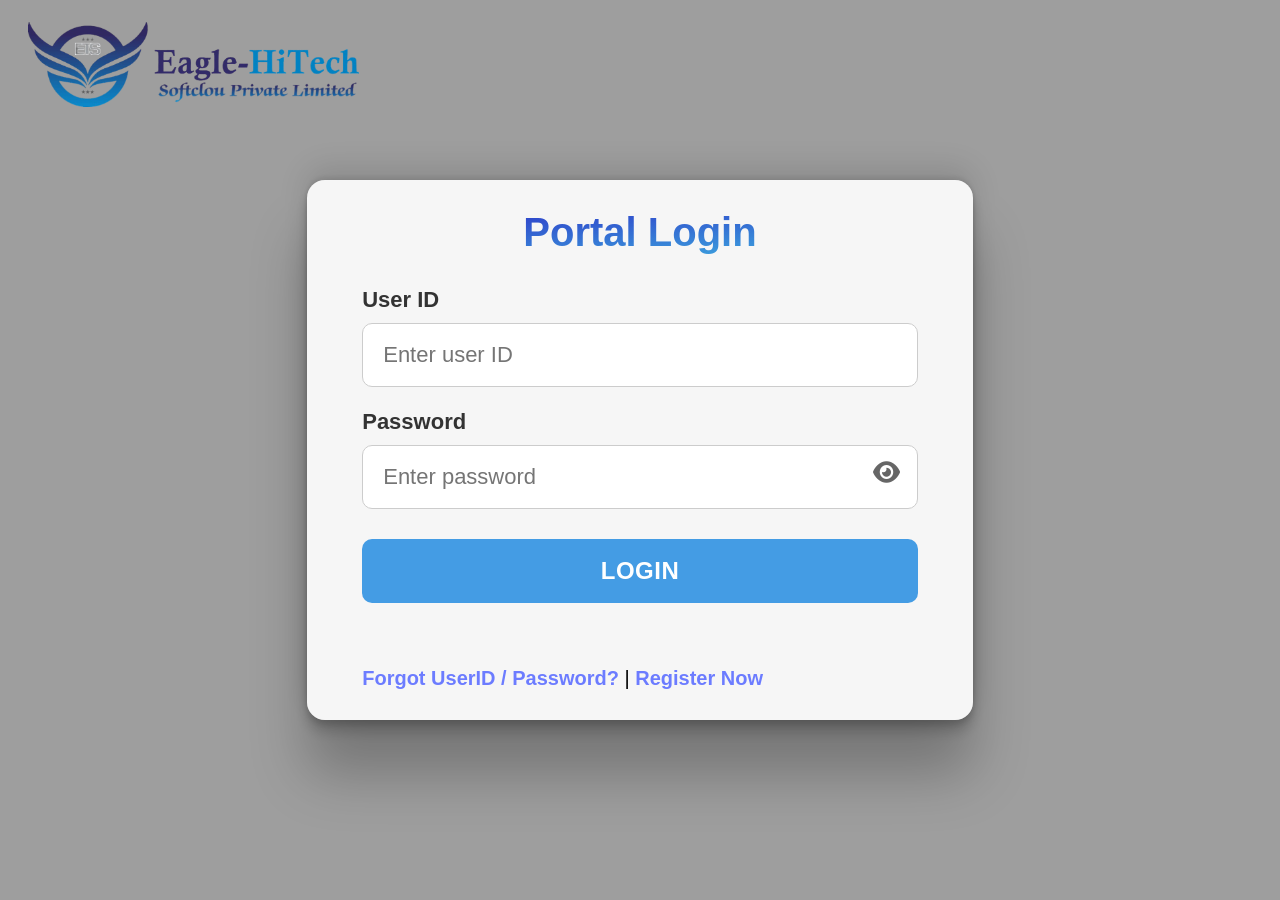
<file: dashboard.html>
<!DOCTYPE html>
<html lang="en">

<head>
    <meta charset="UTF-8">
    <meta name="viewport" content="width=device-width, initial-scale=1.0">
    <title>Application Dashboard - Internship Portal</title>
    <link rel="stylesheet" href="dashboard.css">
    <link rel="stylesheet" href="https://cdnjs.cloudflare.com/ajax/libs/font-awesome/6.5.1/css/all.min.css">
</head>

<body>

    <header class="header">
        <img src="images/logo.png" alt="Logo" class="logo">
        <div class="header-right">
            <span class="header-userid" id="headerUserId"></span>
            <button class="logout-btn" onclick="logout()">
                <i class="fa-solid fa-right-from-bracket"></i> Logout
            </button>
        </div>
    </header>

    <div class="page-title">
        <h1>Internship Application Form</h1>
        <p>Fill in all the details carefully before submitting.</p>
    </div>

    <div class="container">
        <form id="dashboardForm" novalidate>

            <!-- SECTION 1: PERSONAL DETAILS -->
            <div class="card">
                <div class="card-header">
                    <i class="fa-solid fa-user card-icon"></i>
                    <h2>Personal Details</h2>
                </div>
                <div class="grid-2">
                    <div class="field">
                        <label for="userId"><i class="fa-solid fa-id-badge field-icon"></i> User ID</label>
                        <input type="text" id="userId" readonly class="readonly-field">
                    </div>
                    <div class="field">
                        <label for="email"><i class="fa-solid fa-envelope field-icon"></i> Email</label>
                        <input type="email" id="email" readonly class="readonly-field">
                    </div>

                    <div class="field">
                        <label><i class="fa-solid fa-venus-mars field-icon"></i> Gender</label>
                        <div class="radio-group">
                            <label class="radio-label"><input type="radio" name="gender" value="Male"> Male</label>
                            <label class="radio-label"><input type="radio" name="gender" value="Female"> Female</label>
                            <label class="radio-label"><input type="radio" name="gender" value="Other"> Other</label>
                        </div>
                    </div>

                    <div class="field">
                        <label for="phone"><i class="fa-solid fa-phone field-icon"></i> Phone Number</label>
                        <div class="phone-wrapper">
                            <span class="phone-prefix">+91</span>
                            <input type="tel" id="phone" placeholder="Enter 10-digit mobile number" maxlength="10"
                                inputmode="numeric" pattern="[0-9]{10}"
                                oninput="onlyDigits(this);updatePhoneCounter(this);" onpaste="handlePhonePaste(event);">
                            <span class="phone-counter" id="phoneCounter">0 / 10</span>
                        </div>
                        <span class="phone-hint" id="phoneHint"></span>
                    </div>

                    <div class="field">
                        <label for="title"><i class="fa-solid fa-signature field-icon"></i> Title</label>
                        <select id="title">
                            <option value="">-- Select --</option>
                            <option>Mr</option>
                            <option>Ms</option>
                            <option>Mrs</option>
                        </select>
                    </div>

                    <div class="field">
                        <label for="name"><i class="fa-solid fa-user field-icon"></i> Full Name</label>
                        <input type="text" id="name" readonly class="readonly-field">
                    </div>

                    <div class="field">
                        <label for="dob"><i class="fa-solid fa-cake-candles field-icon"></i> Date of Birth</label>
                        <input type="text" id="dob" readonly class="readonly-field">
                    </div>
                    <div class="field">
                        <label for="age"><i class="fa-solid fa-hourglass-half field-icon"></i> Age</label>
                        <input type="text" id="age" readonly class="readonly-field">
                    </div>
                </div>
            </div>

            <!-- SECTION 2: ADDRESS -->
            <div class="card">
                <div class="card-header">
                    <i class="fa-solid fa-location-dot card-icon"></i>
                    <h2>Address</h2>
                </div>
                <div class="field">
                    <label for="address"><i class="fa-solid fa-house field-icon"></i> Street Address</label>
                    <input type="text" id="address" placeholder="Door no., Street, Area, Landmark">
                </div>
                <div class="grid-2" style="margin-top: 22px;">
                    <div class="field">
                        <label for="city"><i class="fa-solid fa-city field-icon"></i> City</label>
                        <input type="text" id="city" placeholder="City">
                    </div>
                    <div class="field">
                        <label for="state"><i class="fa-solid fa-map field-icon"></i> State</label>
                        <input type="text" id="state" placeholder="State">
                    </div>
                    <div class="field">
                        <label for="country"><i class="fa-solid fa-globe field-icon"></i> Country</label>
                        <input type="text" id="country" placeholder="Country">
                    </div>
                    <div class="field">
                        <label for="pinCode"><i class="fa-solid fa-location-pin field-icon"></i> Pin Code</label>
                        <input type="text" id="pinCode" placeholder="6-digit pin code" maxlength="6">
                    </div>
                </div>
            </div>

            <!-- SECTION 3: ACADEMIC -->
            <div class="card">
                <div class="card-header">
                    <i class="fa-solid fa-graduation-cap card-icon"></i>
                    <h2>Academic Information</h2>
                </div>
                <div class="grid-2">
                    <div class="field">
                        <label for="degree"><i class="fa-solid fa-scroll field-icon"></i> Degree</label>
                        <input type="text" id="degree" placeholder="e.g. B.E / B.Tech / BCA">
                    </div>
                    <div class="field">
                        <label for="department"><i class="fa-solid fa-book field-icon"></i> Department</label>
                        <input type="text" id="department" placeholder="e.g. Computer Science">
                    </div>
                    <div class="field">
                        <label for="year"><i class="fa-solid fa-calendar field-icon"></i> Current Year</label>
                        <select id="year">
                            <option value="">-- Select Year --</option>
                            <option>1st Year</option>
                            <option>2nd Year</option>
                            <option>3rd Year</option>
                            <option>4th Year</option>
                        </select>
                    </div>
                    <div class="field">
                        <label for="collegeLocation"><i class="fa-solid fa-map-pin field-icon"></i> College
                            Location</label>
                        <input type="text" id="collegeLocation" placeholder="City, State">
                    </div>
                    <div class="field span-2">
                        <label for="collegeName"><i class="fa-solid fa-building-columns field-icon"></i> College
                            Name</label>
                        <input type="text" id="collegeName" placeholder="Full name of your college / university">
                    </div>
                </div>
            </div>

            <!-- SECTION 4: ADDITIONAL INFO -->
            <div class="card">
                <div class="card-header">
                    <i class="fa-solid fa-circle-info card-icon"></i>
                    <h2>Additional Information</h2>
                </div>

                <!-- Course + Duration multi-entry picker -->
                <div class="course-picker">
                    <div class="picker-heading">
                        <i class="fa-solid fa-laptop-code" style="color:#449ce4;"></i>
                        <span>Courses &amp; Durations</span>
                        <span class="picker-sub">Each course can be added once with its own duration</span>
                    </div>

                    <div class="course-row-inputs">
                        <div class="field">
                            <label for="courseSelect">Course</label>
                            <select id="courseSelect">
                                <option value="">-- Select Course --</option>
                                <option value="Full Stack Developer">Full Stack Developer</option>
                                <option value="Networking">Networking</option>
                                <option value="Cybersecurity">Cybersecurity</option>
                            </select>
                        </div>
                        <div class="field">
                            <label for="durationSelect">Duration</label>
                            <select id="durationSelect">
                                <option value="">-- Select Duration --</option>
                                <option value="15 Days">15 Days</option>
                                <option value="1 Month">1 Month</option>
                                <option value="2 Months">2 Months</option>
                                <option value="3 Months">3 Months</option>
                                <option value="4 Months">4 Months</option>
                                <option value="5 Months">5 Months</option>
                                <option value="6 Months">6 Months</option>
                            </select>
                        </div>
                        <button type="button" class="add-course-btn" onclick="addCourseEntry()">
                            <i class="fa-solid fa-plus"></i> Add
                        </button>
                    </div>

                    <p class="course-hint" id="courseHint"></p>

                    <div class="course-list" id="courseList">
                        <p class="course-list-empty">
                            <i class="fa-solid fa-circle-info"></i>&nbsp;
                            No courses added yet. Select a course and duration, then click Add.
                        </p>
                    </div>

                    <!-- Hidden field — stores JSON array sent to backend -->
                    <input type="hidden" id="courseDurationData">
                </div>

                <div class="grid-2" style="margin-top: 28px;">
                    <div class="field">
                        <label for="referralSource"><i class="fa-solid fa-bullhorn field-icon"></i> How did you hear
                            about us?</label>
                        <select id="referralSource">
                            <option value="">-- Select --</option>
                            <option>College</option>
                            <option>Friend</option>
                            <option>Social Media</option>
                            <option>Website</option>
                        </select>
                    </div>
                </div>
            </div>

            <!-- SECTION 5: DOCUMENTS -->
            <div class="card">
                <div class="card-header">
                    <i class="fa-solid fa-file-arrow-up card-icon"></i>
                    <h2>Document Upload</h2>
                </div>
                <p class="upload-note">
                    <i class="fa-solid fa-circle-info"></i>
                    Accepted formats: PDF, JPG, PNG &nbsp;|&nbsp; Max size: 5 MB per file
                </p>
                <div class="upload-row">
                    <div class="upload-label">
                        <i class="fa-solid fa-file-pdf upload-type-icon"></i>
                        <span>Resume</span>
                    </div>
                    <div class="upload-control">
                        <label class="file-btn" for="resume"><i class="fa-solid fa-upload"></i> Choose File</label>
                        <input type="file" id="resume" name="resume" accept=".pdf,.jpg,.jpeg,.png">
                        <span class="file-name" id="resumeName">No file chosen</span>
                    </div>
                </div>
                <div class="upload-row">
                    <div class="upload-label">
                        <i class="fa-solid fa-id-card upload-type-icon"></i>
                        <span>Aadhar Card</span>
                    </div>
                    <div class="upload-control">
                        <label class="file-btn" for="aadhar"><i class="fa-solid fa-upload"></i> Choose File</label>
                        <input type="file" id="aadhar" name="aadhar" accept=".pdf,.jpg,.jpeg,.png">
                        <span class="file-name" id="aadharName">No file chosen</span>
                    </div>
                </div>
                <div class="upload-row">
                    <div class="upload-label">
                        <i class="fa-solid fa-file-lines upload-type-icon"></i>
                        <span>Marksheet</span>
                    </div>
                    <div class="upload-control">
                        <label class="file-btn" for="marksheet"><i class="fa-solid fa-upload"></i> Choose File</label>
                        <input type="file" id="marksheet" name="marksheet" accept=".pdf,.jpg,.jpeg,.png">
                        <span class="file-name" id="marksheetName">No file chosen</span>
                    </div>
                </div>
            </div>

            <p id="dashboardMsg" class="dash-msg" role="alert"></p>

            <button type="button" id="submitBtn" onclick="submitDashboard()" class="submit-btn">
                <span id="submitBtnText">
                    <i class="fa-solid fa-paper-plane"></i>&nbsp; Submit Application
                </span>
                <span id="submitSpinner" class="spinner hidden"></span>
            </button>

        </form>
    </div>

    <script src="dashboard.js"></script>
</body>

</html>
</file>
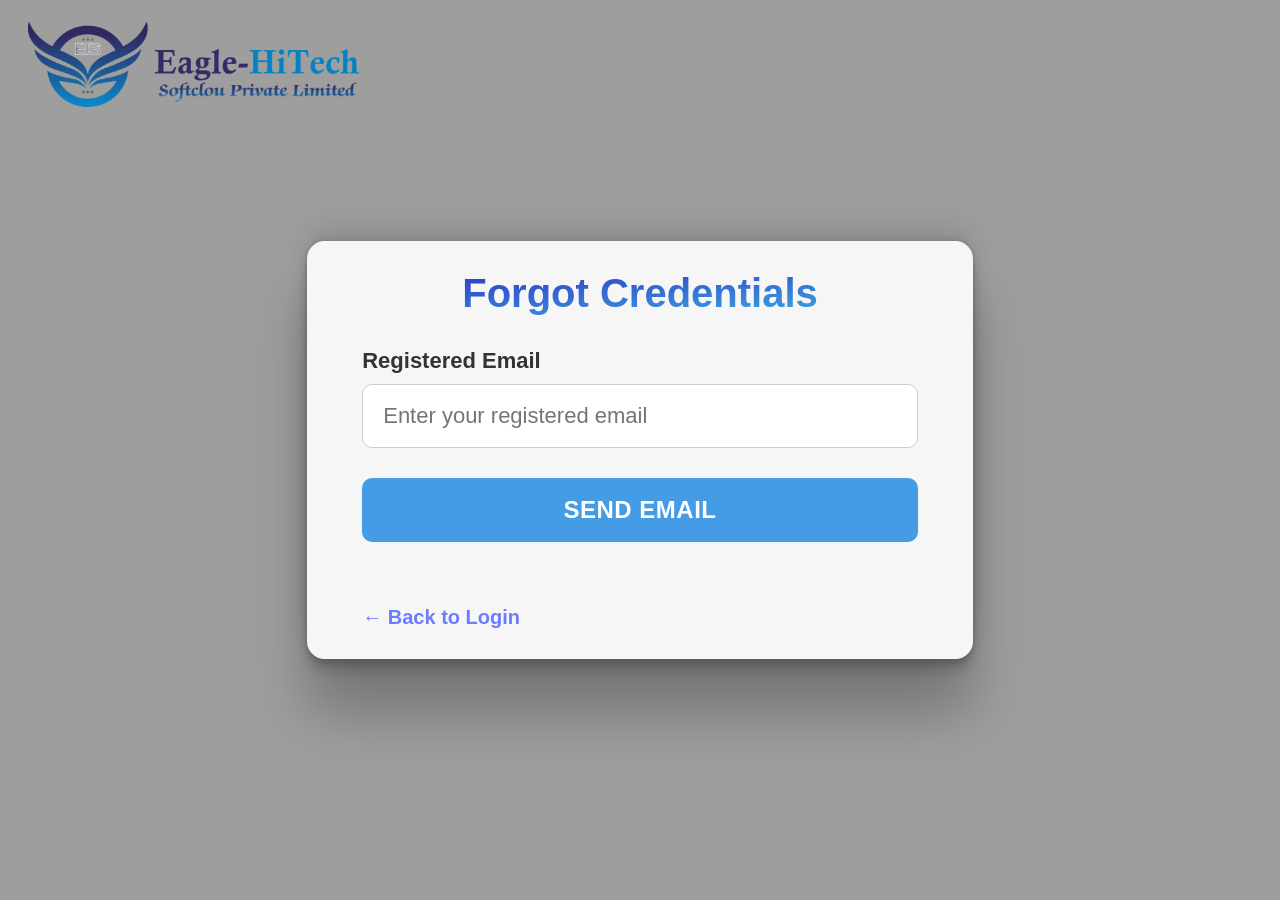
<file: forgot.html>
<!DOCTYPE html>
<html lang="en">

<head>
    <meta charset="UTF-8">
    <meta name="viewport" content="width=device-width, initial-scale=1.0">
    <title>Forgot Credentials – Internship Portal</title>
    <link rel="stylesheet" href="style.css">
    <link rel="stylesheet" href="https://cdnjs.cloudflare.com/ajax/libs/font-awesome/6.5.1/css/all.min.css">
</head>

<body>
    <div class="logo">
        <img src="images/logo.png" alt="logo">
    </div>
    <div class="overlay"></div>
    <div class="card">
        <h1>Forgot Credentials</h1>

        <label for="forgotEmail">Registered Email</label>
        <input id="forgotEmail" type="email" placeholder="Enter your registered email" autocomplete="email">

        <button type="button" id="forgotBtn" onclick="forgotPassword()">
            <span id="forgotBtnText">SEND EMAIL</span>
            <span id="forgotSpinner" class="spinner hidden"></span>
        </button>
        <p id="forgotMsg" class="msg" role="alert"></p>

        <div class="links">
            <a href="login.html">← Back to Login</a>
        </div>
    </div>
    <script src="script.js"></script>
</body>

</html>
</file>
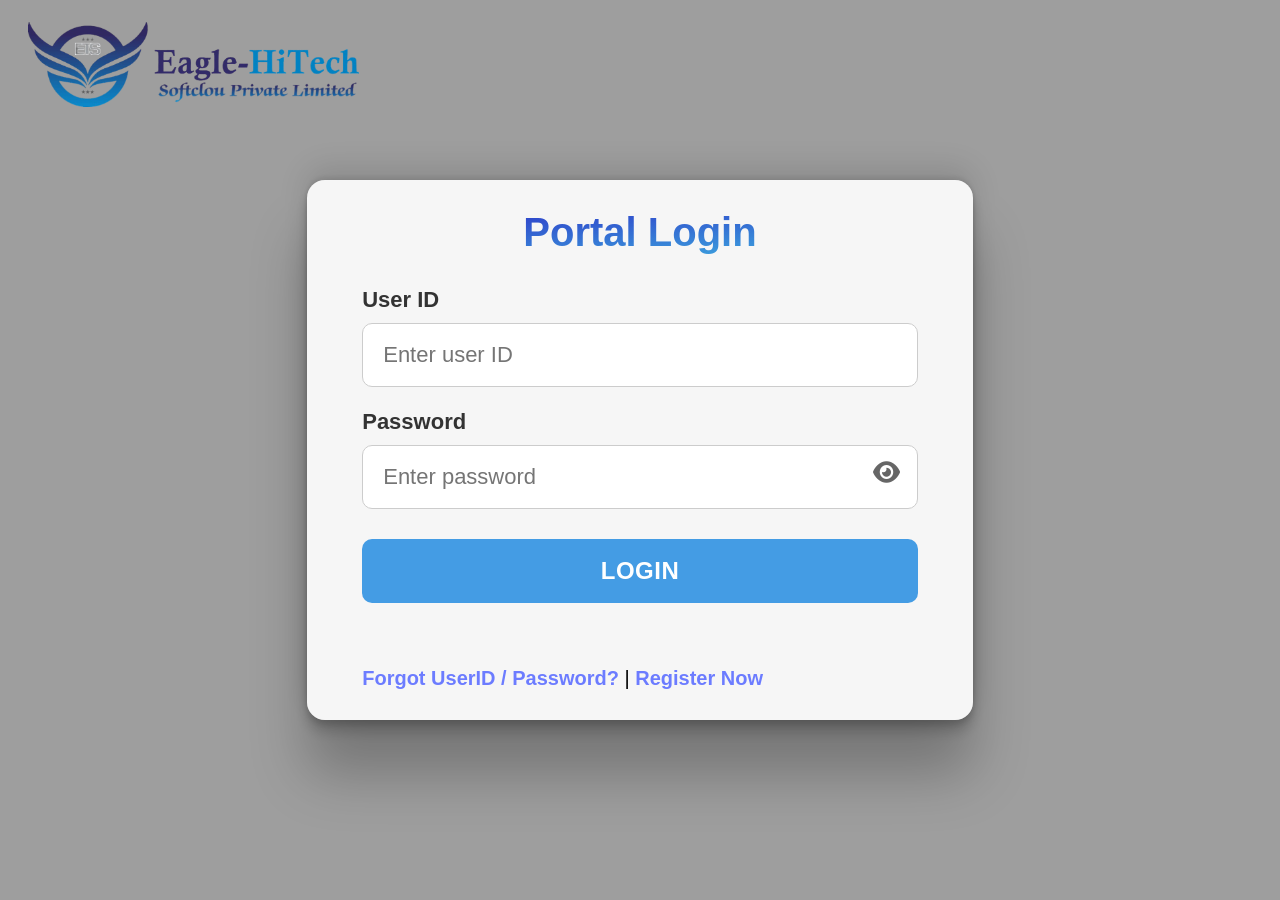
<file: login.html>
<!DOCTYPE html>
<html lang="en">

<head>
    <meta charset="UTF-8">
    <meta name="viewport" content="width=device-width, initial-scale=1.0">
    <title>Login – Internship Portal</title>
    <link rel="stylesheet" href="style.css">
    <link rel="stylesheet" href="https://cdnjs.cloudflare.com/ajax/libs/font-awesome/6.5.1/css/all.min.css">
</head>

<body>
    <div class="logo">
        <img src="images/logo.png" alt="logo">
    </div>
    <div class="overlay"></div>
    <div class="card">
        <h1>Portal Login</h1>

        <label for="userId">User ID</label>
        <input id="userId" type="text" placeholder="Enter user ID" autocomplete="username">

        <label for="password">Password</label>
        <div class="password-box">
            <input type="password" id="password" placeholder="Enter password" autocomplete="current-password">
            <i class="fa-solid fa-eye eye-icon" id="eyeIcon" onclick="togglePassword()"></i>
        </div>

        <button type="button" id="loginBtn" onclick="login()">
            <span id="loginBtnText">LOGIN</span>
            <span id="loginSpinner" class="spinner hidden"></span>
        </button>
        <p id="loginMsg" class="msg" role="alert"></p>

        <div class="links">
            <a href="forgot.html">Forgot UserID / Password?</a> |
            <a href="register.html">Register Now</a>
        </div>
    </div>
    <script src="script.js"></script>
</body>

</html>
</file>
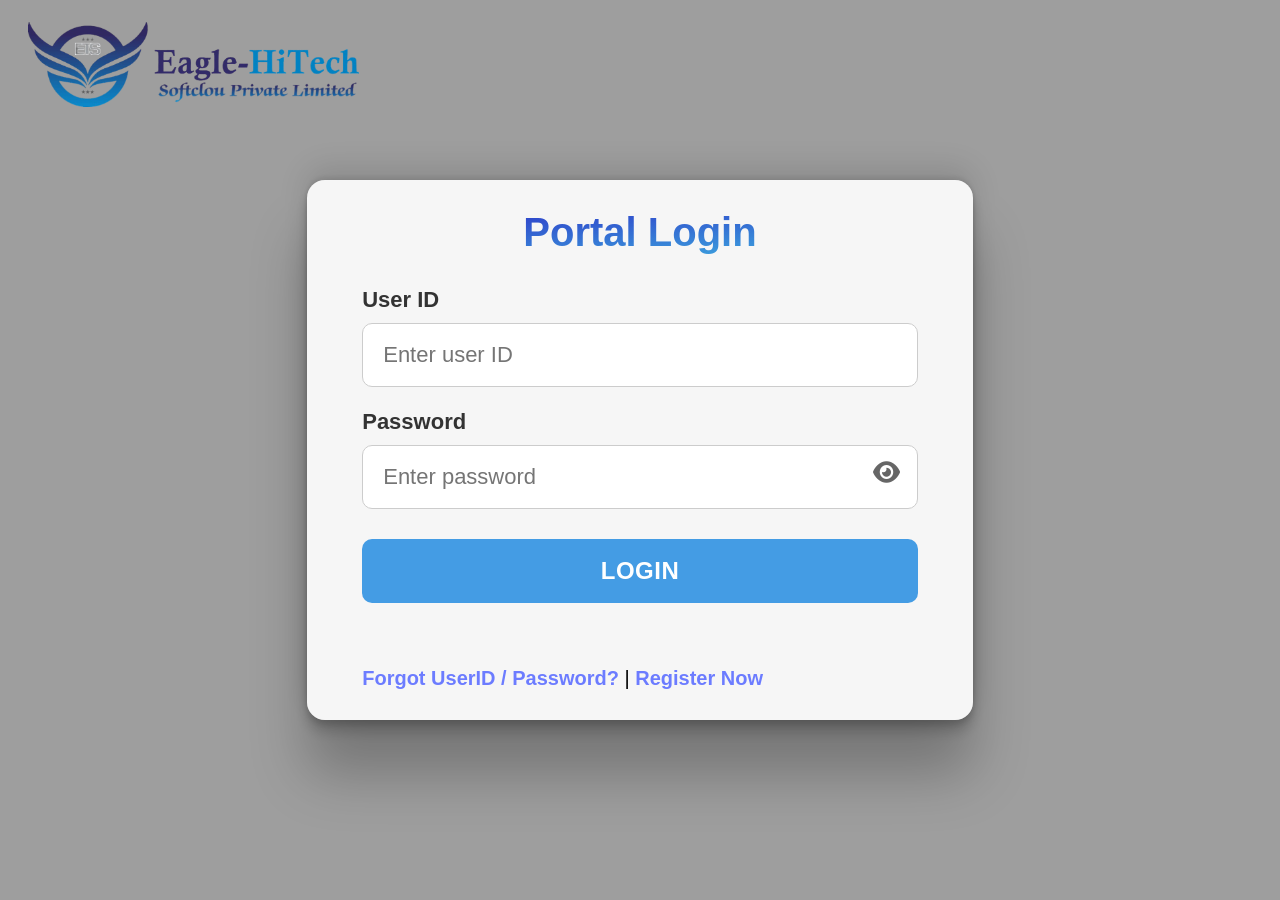
<file: payment.html>
<!DOCTYPE html>
<html lang="en">
<head>
    <meta charset="UTF-8">
    <meta name="viewport" content="width=device-width, initial-scale=1.0">
    <title>Payment – Internship Portal</title>
    <link rel="stylesheet" href="https://cdnjs.cloudflare.com/ajax/libs/font-awesome/6.5.1/css/all.min.css">
    <style>
        * { margin: 0; padding: 0; box-sizing: border-box; }

        body {
            font-family: 'Segoe UI', sans-serif;
            background: linear-gradient(135deg, #e8f0fe 0%, #d0e8ff 100%);
            min-height: 100vh;
            display: flex;
            flex-direction: column;
            align-items: center;
        }

        header {
            width: 100%;
            background: #fff;
            padding: 14px 40px;
            box-shadow: 0 2px 10px rgba(0,0,0,.08);
            display: flex;
            align-items: center;
            justify-content: space-between;
        }

        header img { height: 48px; }

        .header-user {
            font-size: 16px;
            font-weight: 600;
            color: #1a3a6b;
        }

        .container {
            width: 100%;
            max-width: 600px;
            padding: 48px 20px;
        }

        .card {
            background: #fff;
            border-radius: 18px;
            box-shadow: 0 8px 32px rgba(68,156,228,.15);
            padding: 48px 40px;
            text-align: center;
        }

        .success-icon {
            width: 80px;
            height: 80px;
            background: linear-gradient(135deg, #43a047, #66bb6a);
            border-radius: 50%;
            display: flex;
            align-items: center;
            justify-content: center;
            margin: 0 auto 24px;
            font-size: 36px;
            color: #fff;
            box-shadow: 0 4px 16px rgba(67,160,71,.3);
        }

        h1 {
            font-size: 26px;
            color: #1a3a6b;
            margin-bottom: 10px;
        }

        .subtitle {
            font-size: 16px;
            color: #666;
            margin-bottom: 36px;
            line-height: 1.6;
        }

        .info-box {
            background: #f0f7ff;
            border: 1.5px solid #c8deff;
            border-radius: 12px;
            padding: 20px 24px;
            margin-bottom: 32px;
            text-align: left;
        }

        .info-box p {
            font-size: 15px;
            color: #444;
            margin-bottom: 8px;
            display: flex;
            align-items: center;
            gap: 10px;
        }

        .info-box p:last-child { margin-bottom: 0; }

        .info-box i { color: #449ce4; width: 18px; }

        .coming-soon {
            display: inline-block;
            background: linear-gradient(to right, #1a56db, #449ce4);
            color: #fff;
            font-size: 18px;
            font-weight: 700;
            padding: 16px 40px;
            border-radius: 12px;
            border: none;
            cursor: default;
            box-shadow: 0 4px 14px rgba(68,156,228,.35);
            letter-spacing: .3px;
            margin-bottom: 20px;
            width: 100%;
        }

        .logout-link {
            display: inline-block;
            margin-top: 8px;
            font-size: 15px;
            color: #449ce4;
            text-decoration: none;
            cursor: pointer;
            font-weight: 600;
        }

        .logout-link:hover { text-decoration: underline; }
    </style>
</head>
<body>

    <header>
        <img src="images/logo.png" alt="Logo">
        <span class="header-user" id="headerUser"></span>
    </header>

    <div class="container">
        <div class="card">

            <div class="success-icon">
                <i class="fa-solid fa-check"></i>
            </div>

            <h1>Application Submitted!</h1>
            <p class="subtitle">
                Your internship application has been received successfully.<br>
                Complete the payment below to confirm your enrollment.
            </p>

            <div class="info-box">
                <p><i class="fa-solid fa-user"></i> <span id="payUserId">Loading...</span></p>
                <p><i class="fa-solid fa-indian-rupee-sign"></i> Application Fee: <strong>&#8377; 500</strong></p>
                <p><i class="fa-solid fa-circle-info"></i> Payment gateway integration coming soon</p>
            </div>

            <div class="coming-soon">
                <i class="fa-solid fa-lock"></i>&nbsp; Secure Payment — Coming Soon
            </div>

            <a class="logout-link" onclick="logout()">
                <i class="fa-solid fa-right-from-bracket"></i> Logout
            </a>

        </div>
    </div>

    <script>
        const userId = localStorage.getItem("userId");
        if (!userId) {
            window.location.href = "login.html";
        } else {
            document.getElementById("headerUser").textContent = "User: " + userId;
            document.getElementById("payUserId").innerHTML =
                "<strong>User ID:</strong> " + userId;
        }

        function logout() {
            if (confirm("Are you sure you want to logout?")) {
                localStorage.clear();
                window.location.href = "login.html";
            }
        }
    </script>

</body>
</html>
</file>
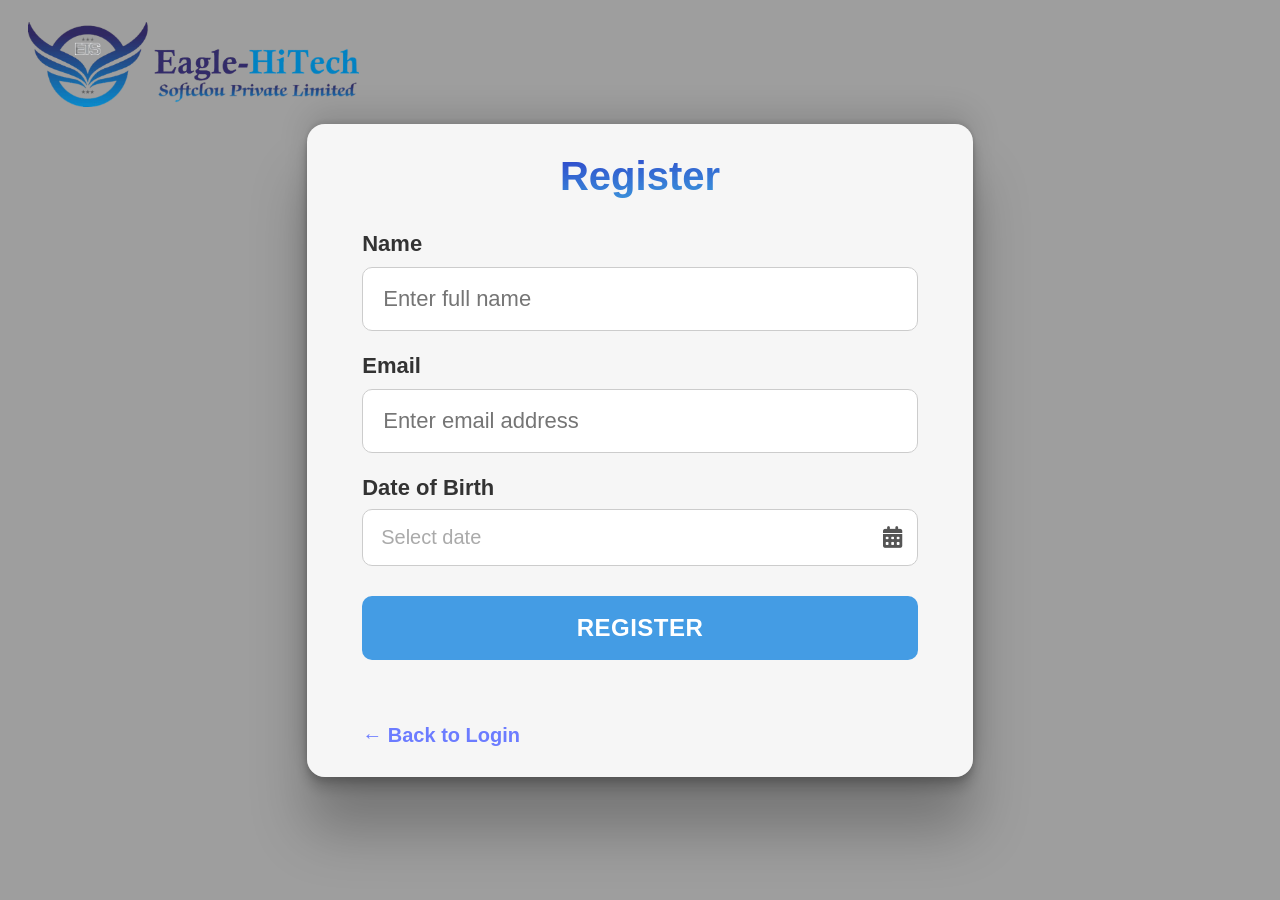
<file: register.html>
<!DOCTYPE html>
<html lang="en">
<head>
    <meta charset="UTF-8">
    <meta name="viewport" content="width=device-width, initial-scale=1.0">
    <title>Register – Internship Portal</title>
    <link rel="stylesheet" href="style.css">
    <link rel="stylesheet" href="https://cdnjs.cloudflare.com/ajax/libs/font-awesome/6.5.1/css/all.min.css">

    <style>
        /* ══════════════════════════════════
           CUSTOM DATE PICKER
        ══════════════════════════════════ */
        .datepicker-wrapper {
            position: relative;
            margin-top: 8px;
        }

        .datepicker-input {
            width: 100%;
            padding: 16px 52px 16px 18px;
            border-radius: 10px;
            border: 1px solid #ccc;
            font-size: 20px;
            font-family: 'Segoe UI', sans-serif;
            background: #fff;
            cursor: pointer;
            color: #333;
            transition: border-color .2s;
            user-select: none;
        }

        .datepicker-input:focus { outline: none; border-color: #449ce4; }
        .datepicker-input.placeholder-style { color: #aaa; }

        .datepicker-icon {
            position: absolute;
            right: 16px;
            top: 50%;
            transform: translateY(-50%);
            font-size: 22px;
            color: #555;
            cursor: pointer;
            pointer-events: none;
        }

        /* ── Popup ── */
        .dp-popup {
            display: none;
            position: absolute;
            top: calc(100% + 8px);
            left: 0;
            z-index: 999;
            background: #fff;
            border-radius: 14px;
            box-shadow: 0 12px 40px rgba(0,0,0,.18);
            padding: 20px;
            width: 380px;
            animation: dpFadeIn .15s ease;
        }

        .dp-popup.open { display: block; }

        @keyframes dpFadeIn {
            from { opacity: 0; transform: translateY(-8px); }
            to   { opacity: 1; transform: translateY(0); }
        }

        /* ── Header: prev / month-year / next ── */
        .dp-header {
            display: flex;
            align-items: center;
            justify-content: space-between;
            margin-bottom: 14px;
        }

        .dp-nav-btn {
            background: none;
            border: none;
            font-size: 22px;
            cursor: pointer;
            color: #449ce4;
            width: 38px;
            height: 38px;
            border-radius: 50%;
            display: flex;
            align-items: center;
            justify-content: center;
            transition: background .2s;
            margin: 0;
            padding: 0;
        }

        .dp-nav-btn:hover { background: #eef5fd; }

        .dp-month-year {
            font-size: 20px;
            font-weight: 700;
            color: #222;
            cursor: pointer;
            padding: 4px 10px;
            border-radius: 8px;
            transition: background .2s;
        }

        .dp-month-year:hover { background: #eef5fd; }

        /* ── Weekday headers ── */
        .dp-weekdays {
            display: grid;
            grid-template-columns: repeat(7, 1fr);
            margin-bottom: 6px;
        }

        .dp-weekday {
            text-align: center;
            font-size: 15px;
            font-weight: 700;
            color: #449ce4;
            padding: 6px 0;
        }

        /* ── Days grid ── */
        .dp-days {
            display: grid;
            grid-template-columns: repeat(7, 1fr);
            gap: 4px;
        }

        .dp-day {
            text-align: center;
            font-size: 17px;
            padding: 10px 4px;
            border-radius: 8px;
            cursor: pointer;
            color: #333;
            transition: background .15s, color .15s;
            border: none;
            background: none;
            margin: 0;
            width: 100%;
        }

        .dp-day:hover:not(.dp-empty):not(.dp-disabled) {
            background: #dbeeff;
            color: #1a56db;
        }

        .dp-day.dp-today {
            font-weight: 700;
            color: #449ce4;
        }

        .dp-day.dp-selected {
            background: #449ce4;
            color: #fff !important;
            font-weight: 700;
        }

        .dp-day.dp-disabled {
            color: #ccc;
            cursor: not-allowed;
        }

        .dp-day.dp-empty {
            cursor: default;
        }

        /* ── Month picker ── */
        .dp-month-grid {
            display: grid;
            grid-template-columns: repeat(3, 1fr);
            gap: 8px;
            margin-top: 8px;
        }

        .dp-month-btn {
            padding: 12px 6px;
            font-size: 16px;
            font-weight: 600;
            border: none;
            border-radius: 8px;
            cursor: pointer;
            background: #f4f6fb;
            color: #333;
            transition: background .15s;
            margin: 0;
            width: 100%;
        }

        .dp-month-btn:hover { background: #dbeeff; color: #1a56db; }
        .dp-month-btn.dp-active { background: #449ce4; color: #fff; }

        /* ── Year picker ── */
        .dp-year-grid {
            display: grid;
            grid-template-columns: repeat(4, 1fr);
            gap: 8px;
            margin-top: 8px;
            max-height: 240px;
            overflow-y: auto;
        }

        .dp-year-btn {
            padding: 10px 4px;
            font-size: 16px;
            font-weight: 600;
            border: none;
            border-radius: 8px;
            cursor: pointer;
            background: #f4f6fb;
            color: #333;
            transition: background .15s;
            margin: 0;
            width: 100%;
        }

        .dp-year-btn:hover { background: #dbeeff; color: #1a56db; }
        .dp-year-btn.dp-active { background: #449ce4; color: #fff; }

        /* ── Footer ── */
        .dp-footer {
            display: flex;
            justify-content: space-between;
            margin-top: 14px;
            padding-top: 12px;
            border-top: 1px solid #eee;
        }

        .dp-clear-btn, .dp-today-btn {
            font-size: 16px;
            font-weight: 600;
            padding: 8px 18px;
            border: none;
            border-radius: 8px;
            cursor: pointer;
            transition: background .2s;
            margin: 0;
            width: auto;
        }

        .dp-clear-btn { background: #f0f0f0; color: #555; }
        .dp-clear-btn:hover { background: #e0e0e0; }

        .dp-today-btn { background: #449ce4; color: #fff; }
        .dp-today-btn:hover { background: #1a7bcf; }
    </style>
</head>
<body>
    <div class="logo">
        <img src="images/logo.png" alt="logo">
    </div>
    <div class="overlay"></div>

    <div class="card">
        <h1>Register</h1>

        <label for="name">Name</label>
        <input id="name" type="text" placeholder="Enter full name" autocomplete="name">

        <label for="email">Email</label>
        <input id="email" type="email" placeholder="Enter email address" autocomplete="email">

        <label>Date of Birth</label>
        <div class="datepicker-wrapper" id="dpWrapper">
            <div class="datepicker-input placeholder-style" id="dpDisplay" onclick="dpToggle()">
                Select date
            </div>
            <i class="fa-solid fa-calendar-days datepicker-icon" onclick="dpToggle()"></i>
            <input type="hidden" id="dob">

            <!-- Popup -->
            <div class="dp-popup" id="dpPopup">
                <div class="dp-header">
                    <button type="button" class="dp-nav-btn" id="dpPrev">&#8249;</button>
                    <span class="dp-month-year" id="dpMonthYear" onclick="dpToggleView()"></span>
                    <button type="button" class="dp-nav-btn" id="dpNext">&#8250;</button>
                </div>

                <!-- Day view -->
                <div id="dpDayView">
                    <div class="dp-weekdays">
                        <div class="dp-weekday">Su</div>
                        <div class="dp-weekday">Mo</div>
                        <div class="dp-weekday">Tu</div>
                        <div class="dp-weekday">We</div>
                        <div class="dp-weekday">Th</div>
                        <div class="dp-weekday">Fr</div>
                        <div class="dp-weekday">Sa</div>
                    </div>
                    <div class="dp-days" id="dpDays"></div>
                </div>

                <!-- Month view -->
                <div id="dpMonthView" style="display:none;">
                    <div class="dp-month-grid" id="dpMonthGrid"></div>
                </div>

                <!-- Year view -->
                <div id="dpYearView" style="display:none;">
                    <div class="dp-year-grid" id="dpYearGrid"></div>
                </div>

                <div class="dp-footer">
                    <button type="button" class="dp-clear-btn" onclick="dpClear()">Clear</button>
                    <button type="button" class="dp-today-btn" onclick="dpSelectToday()">Today</button>
                </div>
            </div>
        </div>

        <button type="button" id="registerBtn" onclick="register()">
            <span id="registerBtnText">REGISTER</span>
            <span id="registerSpinner" class="spinner hidden"></span>
        </button>
        <p id="registerMsg" class="msg" role="alert"></p>

        <div class="links">
            <a href="login.html">← Back to Login</a>
        </div>
    </div>

    <script src="script.js"></script>
    <script>
      
        const MONTHS = ["January","February","March","April","May","June",
                        "July","August","September","October","November","December"];

        let dpCurrentYear  = new Date().getFullYear();
        let dpCurrentMonth = new Date().getMonth();
        let dpSelectedDate = null;
        let dpView         = "day"; // "day" | "month" | "year"

        function dpToggle() {
            const popup = document.getElementById("dpPopup");
            if (popup.classList.contains("open")) {
                popup.classList.remove("open");
            } else {
                dpView = "day";
                dpRender();
                popup.classList.add("open");
            }
        }

        function dpToggleView() {
            if (dpView === "day")   { dpView = "month"; }
            else if (dpView === "month") { dpView = "year"; }
            else                    { dpView = "day"; }
            dpRender();
        }

        function dpRender() {
            document.getElementById("dpDayView").style.display   = dpView === "day"   ? "" : "none";
            document.getElementById("dpMonthView").style.display  = dpView === "month" ? "" : "none";
            document.getElementById("dpYearView").style.display   = dpView === "year"  ? "" : "none";
            document.getElementById("dpMonthYear").textContent    =
                dpView === "year" ? `${dpCurrentYear}` :
                dpView === "month" ? `${dpCurrentYear}` :
                `${MONTHS[dpCurrentMonth]} ${dpCurrentYear}`;

            if (dpView === "day")   dpRenderDays();
            if (dpView === "month") dpRenderMonths();
            if (dpView === "year")  dpRenderYears();
        }

        function dpRenderDays() {
            const container = document.getElementById("dpDays");
            container.innerHTML = "";
            const today     = new Date();
            const maxDate   = new Date(today.getFullYear(), today.getMonth(), today.getDate());
            const firstDay  = new Date(dpCurrentYear, dpCurrentMonth, 1).getDay();
            const daysInMon = new Date(dpCurrentYear, dpCurrentMonth + 1, 0).getDate();

            // Empty cells before first day
            for (let i = 0; i < firstDay; i++) {
                const el = document.createElement("button");
                el.type = "button";
                el.className = "dp-day dp-empty";
                container.appendChild(el);
            }

            for (let d = 1; d <= daysInMon; d++) {
                const el   = document.createElement("button");
                el.type    = "button";
                el.textContent = d;
                const thisDate = new Date(dpCurrentYear, dpCurrentMonth, d);
                let cls = "dp-day";

                if (thisDate > maxDate) cls += " dp-disabled";
                if (thisDate.toDateString() === today.toDateString()) cls += " dp-today";
                if (dpSelectedDate && thisDate.toDateString() === dpSelectedDate.toDateString()) cls += " dp-selected";

                el.className = cls;

                if (thisDate <= maxDate) {
                    el.onclick = () => dpSelectDay(d);
                }
                container.appendChild(el);
            }
        }

        function dpRenderMonths() {
            const grid = document.getElementById("dpMonthGrid");
            grid.innerHTML = "";
            MONTHS.forEach((m, i) => {
                const btn = document.createElement("button");
                btn.type = "button";
                btn.textContent = m.slice(0, 3);
                btn.className = "dp-month-btn" + (i === dpCurrentMonth ? " dp-active" : "");
                btn.onclick = () => { dpCurrentMonth = i; dpView = "day"; dpRender(); };
                grid.appendChild(btn);
            });
        }

        function dpRenderYears() {
            const grid = document.getElementById("dpYearGrid");
            grid.innerHTML = "";
            const endYear   = new Date().getFullYear();
            const startYear = 1950;
            for (let y = endYear; y >= startYear; y--) {
                const btn = document.createElement("button");
                btn.type = "button";
                btn.textContent = y;
                btn.className = "dp-year-btn" + (y === dpCurrentYear ? " dp-active" : "");
                btn.onclick = () => { dpCurrentYear = y; dpView = "month"; dpRender(); };
                grid.appendChild(btn);
            }
            // scroll selected year into view
            setTimeout(() => {
                const active = grid.querySelector(".dp-active");
                if (active) active.scrollIntoView({ block: "center" });
            }, 50);
        }

        function dpSelectDay(d) {
            dpSelectedDate = new Date(dpCurrentYear, dpCurrentMonth, d);
            const yyyy = dpSelectedDate.getFullYear();
            const mm   = String(dpSelectedDate.getMonth() + 1).padStart(2, "0");
            const dd   = String(dpSelectedDate.getDate()).padStart(2, "0");

            document.getElementById("dob").value = `${yyyy}-${mm}-${dd}`;

            const display = document.getElementById("dpDisplay");
            display.textContent = `${dd}-${mm}-${yyyy}`;
            display.classList.remove("placeholder-style");

            document.getElementById("dpPopup").classList.remove("open");
        }

        function dpSelectToday() {
            const t = new Date();
            dpCurrentYear  = t.getFullYear();
            dpCurrentMonth = t.getMonth();
            dpSelectDay(t.getDate());
        }

        function dpClear() {
            dpSelectedDate = null;
            document.getElementById("dob").value = "";
            const display = document.getElementById("dpDisplay");
            display.textContent = "Select date";
            display.classList.add("placeholder-style");
            document.getElementById("dpPopup").classList.remove("open");
        }

        // Prev / Next navigation
        document.getElementById("dpPrev").onclick = () => {
            if (dpView === "day") {
                dpCurrentMonth--;
                if (dpCurrentMonth < 0) { dpCurrentMonth = 11; dpCurrentYear--; }
            } else if (dpView === "month") {
                dpCurrentYear--;
            } else {
                dpCurrentYear -= 12;
            }
            dpRender();
        };

        document.getElementById("dpNext").onclick = () => {
            if (dpView === "day") {
                dpCurrentMonth++;
                if (dpCurrentMonth > 11) { dpCurrentMonth = 0; dpCurrentYear++; }
            } else if (dpView === "month") {
                dpCurrentYear++;
            } else {
                dpCurrentYear += 12;
            }
            dpRender();
        };

        // Close when clicking outside
        document.addEventListener("click", function(e) {
            const wrapper = document.getElementById("dpWrapper");
            if (wrapper && !wrapper.contains(e.target)) {
                document.getElementById("dpPopup").classList.remove("open");
            }
        });

        // Init
        dpRender();
    </script>
</body>
</html>
</file>
<file: dashboard.css>
/* ══════════════════════════════════════
   RESET & BASE
══════════════════════════════════════ */
* {
    margin: 0;
    padding: 0;
    box-sizing: border-box;
    font-family: 'Segoe UI', sans-serif;
}

body {
    min-height: 100vh;
    background: linear-gradient(160deg, #e8eeff 0%, #f4f6fb 40%, #edf4ff 100%);
}

/* ══════════════════════════════════════
   HEADER
══════════════════════════════════════ */
.header {
    width: 100%;
    padding: 14px 36px;
    background: #fff;
    box-shadow: 0 2px 12px rgba(68,156,228,.15);
    display: flex;
    align-items: center;
    justify-content: space-between;
    position: sticky;
    top: 0;
    z-index: 100;
}

.logo {
    height: 58px;
    width: auto;
}

.header-right {
    display: flex;
    align-items: center;
    gap: 18px;
}

.header-userid {
    font-size: 18px;
    font-weight: 600;
    color: #444;
    background: #eef4ff;
    padding: 8px 16px;
    border-radius: 8px;
    border: 1px solid #d0e4ff;
}

.logout-btn {
    padding: 10px 22px;
    font-size: 17px;
    font-weight: 700;
    background: #ff5252;
    color: #fff;
    border: none;
    border-radius: 8px;
    cursor: pointer;
    display: flex;
    align-items: center;
    gap: 8px;
    transition: background .25s, transform .15s;
    width: auto;
    margin: 0;
}

.logout-btn:hover {
    background: #c62828;
    transform: translateY(-1px);
}

/* ══════════════════════════════════════
   PAGE TITLE
══════════════════════════════════════ */
.page-title {
    text-align: center;
    padding: 40px 20px 10px;
}

.page-title h1 {
    font-size: 36px;
    font-weight: 800;
    background: linear-gradient(to right, rgba(22,22,192,.9), rgb(63,179,225));
    background-clip: text;
    -webkit-background-clip: text;
    color: transparent;
    margin-bottom: 10px;
}

.page-title p {
    font-size: 19px;
    color: #666;
}

/* ══════════════════════════════════════
   CONTAINER
══════════════════════════════════════ */
.container {
    width: min(94%, 1150px);
    margin: 30px auto 80px;
}

/* ══════════════════════════════════════
   CARD
══════════════════════════════════════ */
.card {
    background: #fff;
    border-radius: 18px;
    padding: 36px 40px;
    margin-bottom: 28px;
    box-shadow: 0 4px 24px rgba(68,156,228,.1);
    border: 1px solid #e8f0ff;
}

.card-header {
    display: flex;
    align-items: center;
    gap: 14px;
    margin-bottom: 28px;
    padding-bottom: 18px;
    border-bottom: 2px solid #eef4ff;
}

.card-icon {
    font-size: 26px;
    color: #449ce4;
    background: #eef4ff;
    padding: 12px;
    border-radius: 12px;
    width: 52px;
    height: 52px;
    display: flex;
    align-items: center;
    justify-content: center;
}

.card-header h2 {
    font-size: 26px;
    font-weight: 700;
    background: linear-gradient(to right, rgba(22,22,192,.9), rgb(63,179,225));
    background-clip: text;
    -webkit-background-clip: text;
    color: transparent;
}

/* ══════════════════════════════════════
   GRID
══════════════════════════════════════ */
.grid-2 {
    display: grid;
    grid-template-columns: repeat(2, 1fr);
    gap: 24px;
}

/* ══════════════════════════════════════
   FIELDS
══════════════════════════════════════ */
.field {
    display: flex;
    flex-direction: column;
}

.span-2 {
    grid-column: 1 / -1;
}

.field label {
    font-size: 18px;
    font-weight: 700;
    color: #333;
    margin-bottom: 9px;
    display: flex;
    align-items: center;
    gap: 8px;
}

.field-icon {
    color: #449ce4;
    font-size: 16px;
    width: 18px;
}

.field input,
.field select {
    padding: 15px 18px;
    border-radius: 10px;
    border: 1.5px solid #d0d8e8;
    font-size: 19px;
    font-family: 'Segoe UI', sans-serif;
    color: #222;
    background: #fafbff;
    transition: border-color .2s, box-shadow .2s;
}

.field input:focus,
.field select:focus {
    outline: none;
    border-color: #449ce4;
    box-shadow: 0 0 0 3px rgba(68,156,228,.12);
    background: #fff;
}

.readonly-field {
    background: #f0f3fa !important;
    color: #666 !important;
    cursor: default;
    border-color: #e0e6f0 !important;
}

/* ══════════════════════════════════════
   RADIO GROUP
══════════════════════════════════════ */
.radio-group {
    display: flex;
    gap: 22px;
    flex-wrap: wrap;
    padding: 14px 0 4px;
    align-items: center;
}

.radio-label {
    display: flex;
    align-items: center;
    gap: 9px;
    font-size: 19px;
    font-weight: 500;
    color: #333;
    cursor: pointer;
    margin-bottom: 0 !important;
}

.radio-label input[type="radio"] {
    width: 22px;
    height: 22px;
    accent-color: #449ce4;
    cursor: pointer;
    padding: 0;
    border: none;
    box-shadow: none;
    margin: 0;
    flex-shrink: 0;
}

/* ══════════════════════════════════════
   FILE UPLOAD
══════════════════════════════════════ */
.upload-note {
    font-size: 17px;
    color: #888;
    background: #f7f9ff;
    padding: 12px 18px;
    border-radius: 8px;
    border: 1px solid #e0e8ff;
    margin-bottom: 24px;
    display: flex;
    align-items: center;
    gap: 8px;
}

.upload-row {
    display: flex;
    align-items: center;
    gap: 24px;
    padding: 18px 20px;
    border-radius: 12px;
    background: #fafbff;
    border: 1.5px solid #e8eeff;
    margin-bottom: 16px;
    flex-wrap: wrap;
    transition: border-color .2s;
}

.upload-row:hover {
    border-color: #449ce4;
}

.upload-label {
    display: flex;
    align-items: center;
    gap: 10px;
    min-width: 160px;
}

.upload-type-icon {
    font-size: 28px;
    color: #449ce4;
}

.upload-label span {
    font-size: 19px;
    font-weight: 700;
    color: #333;
}

.upload-control {
    display: flex;
    align-items: center;
    gap: 16px;
    flex: 1;
    flex-wrap: wrap;
}

/* Hide the default ugly file input */
input[type="file"] {
    display: none;
}

/* Custom styled upload button */
.file-btn {
    display: inline-flex;
    align-items: center;
    gap: 8px;
    padding: 12px 24px;
    background: #449ce4;
    color: #fff;
    font-size: 17px;
    font-weight: 700;
    border-radius: 8px;
    cursor: pointer;
    transition: background .25s, transform .15s;
    white-space: nowrap;
    user-select: none;
    border: none;
}

.file-btn:hover {
    background: linear-gradient(to right, rgba(22,22,192,.9), rgb(63,179,225));
    transform: translateY(-1px);
}

.file-name {
    font-size: 16px;
    color: #555;
    font-style: italic;
    word-break: break-all;
}

.file-name.uploaded {
    color: #2e7d32;
    font-style: normal;
    font-weight: 600;
}

/* ══════════════════════════════════════
   MESSAGE & SUBMIT
══════════════════════════════════════ */
.dash-msg {
    text-align: center;
    font-size: 20px;
    font-weight: 600;
    min-height: 28px;
    margin-bottom: 12px;
    padding: 0 20px;
}

.dash-msg.error   { color: #d32f2f; }
.dash-msg.success { color: #2e7d32; }
.dash-msg.warn    { color: #e65100; }

.submit-btn {
    display: flex;
    justify-content: center;
    align-items: center;
    gap: 12px;
    margin: 0 auto;
    padding: 20px 70px;
    font-size: 22px;
    font-weight: 800;
    background: linear-gradient(to right, #1a56db, #449ce4);
    border: none;
    border-radius: 12px;
    color: #fff;
    cursor: pointer;
    transition: opacity .3s, transform .2s;
    letter-spacing: .5px;
    box-shadow: 0 6px 20px rgba(68,156,228,.4);
    width: auto;
}

.submit-btn:hover:not(:disabled) {
    opacity: .92;
    transform: translateY(-2px);
    box-shadow: 0 10px 28px rgba(68,156,228,.5);
}

.submit-btn:disabled {
    opacity: .6;
    cursor: not-allowed;
    transform: none;
}

/* ══════════════════════════════════════
   SPINNER
══════════════════════════════════════ */
.spinner {
    width: 24px;
    height: 24px;
    border: 3px solid rgba(255,255,255,.4);
    border-top-color: #fff;
    border-radius: 50%;
    animation: spin .7s linear infinite;
    flex-shrink: 0;
}

.hidden { display: none !important; }

@keyframes spin { to { transform: rotate(360deg); } }

/* ══════════════════════════════════════
   RESPONSIVE
══════════════════════════════════════ */
@media (max-width: 900px) {
    .logo { height: 44px; }
    .header-userid { font-size: 15px; padding: 6px 12px; }
    .logout-btn { font-size: 15px; padding: 8px 16px; }
    .page-title h1 { font-size: 28px; }
}

@media (max-width: 700px) {
    .grid-2 { grid-template-columns: 1fr; }
    .container { width: 97%; }
    .card { padding: 24px 20px; }
    .card-header h2 { font-size: 21px; }
    .field label { font-size: 16px; }
    .field input, .field select { font-size: 16px; padding: 13px 14px; }
    .radio-label { font-size: 16px; }
    .upload-label span { font-size: 16px; }
    .submit-btn { font-size: 18px; padding: 16px 40px; }
    .page-title h1 { font-size: 22px; }
    .page-title p { font-size: 15px; }
}

@media (max-width: 480px) {
    .header-userid { display: none; }
    .upload-row { flex-direction: column; align-items: flex-start; }
    .upload-label { min-width: unset; }
}

/* ══════════════════════════════════════
   PHONE FIELD
══════════════════════════════════════ */
.phone-wrapper {
    display: flex;
    align-items: center;
    border: 1.5px solid #d0d8e8;
    border-radius: 10px;
    overflow: hidden;
    background: #fafbff;
    transition: border-color .2s, box-shadow .2s;
}

.phone-wrapper:focus-within {
    border-color: #449ce4;
    box-shadow: 0 0 0 3px rgba(68,156,228,.12);
    background: #fff;
}

.phone-wrapper.error-border {
    border-color: #d32f2f;
    box-shadow: 0 0 0 3px rgba(211,47,47,.1);
}

.phone-wrapper.success-border {
    border-color: #2e7d32;
    box-shadow: 0 0 0 3px rgba(46,125,50,.1);
}

.phone-prefix {
    padding: 15px 14px;
    font-size: 19px;
    font-weight: 700;
    color: #449ce4;
    background: #eef4ff;
    border-right: 1.5px solid #d0d8e8;
    white-space: nowrap;
    user-select: none;
}

.phone-wrapper input {
    flex: 1;
    border: none !important;
    border-radius: 0 !important;
    box-shadow: none !important;
    background: transparent !important;
    padding: 15px 14px;
    font-size: 19px;
    letter-spacing: 2px;
    font-weight: 600;
    color: #222;
    min-width: 0;
}

.phone-wrapper input:focus {
    outline: none;
    border: none !important;
    box-shadow: none !important;
}

.phone-counter {
    padding: 15px 14px;
    font-size: 15px;
    font-weight: 700;
    color: #aaa;
    white-space: nowrap;
    user-select: none;
    min-width: 54px;
    text-align: right;
    transition: color .2s;
}

.phone-counter.complete { color: #2e7d32; }
.phone-counter.typing   { color: #e65100; }

.phone-hint {
    display: block;
    font-size: 15px;
    font-weight: 600;
    margin-top: 6px;
    min-height: 20px;
    transition: color .2s;
}

.phone-hint.error   { color: #d32f2f; }
.phone-hint.success { color: #2e7d32; }
</file>
<file: style.css>
* {
    margin: 0;
    padding: 0;
    box-sizing: border-box;
    font-family: 'Segoe UI', sans-serif;
}

body {
    min-height: 100vh;
    background: url("https://images.unsplash.com/photo-1522071820081-009f0129c71c") no-repeat center/cover;
    display: flex;
    justify-content: center;
    align-items: center;
}

.overlay {
    position: fixed;
    inset: 0;
    background: #666666a1;
    z-index: 0;
}

.logo {
    position: fixed;
    top: 22px;
    left: 28px;
    z-index: 100;
}

.logo img {
    height: 85px;
    width: auto;
}

/* ── Card ── */
.card {
    position: relative;
    z-index: 1;
    background: #ffffffe8;
    width: clamp(460px, 52%, 680px);
    padding: 30px 55px;
    border-radius: 18px;
    box-shadow:
        rgba(0,0,0,.25) 0 54px 55px,
        rgba(0,0,0,.12) 0 -12px 30px ,
        rgba(0,0,0,.12) 0 4px 6px,
        rgba(0,0,0,.17) 0 12px 13px,
        rgba(0,0,0,.09) 0 -3px 5px;
}

h1 {
    text-align: center;
    font-size: 40px;
    margin-bottom: 32px;
    background: linear-gradient(to bottom right, rgba(22,22,192,.909), rgb(63,179,225));
    background-clip: text;
    -webkit-background-clip: text;
    color: transparent;
}

label {
    display: block;
    margin-top: 22px;
    font-weight: 700;
    font-size: 22px;
    color: #333;
}

input,
select {
    width: 100%;
    padding: 18px 20px;
    margin-top: 10px;
    border-radius: 10px;
    border: 1px solid #ccc;
    font-size: 22px;
    font-family: 'Segoe UI', sans-serif;
    transition: border-color .2s;
    background: #fff;
    color: #333;
}

input:focus,
select:focus {
    outline: none;
    border-color: #449ce4;
}

/* ── Button ── */
button {
    width: 100%;
    margin-top: 30px;
    padding: 18px;
    background: #449ce4;
    border: none;
    color: #fff;
    font-size: 24px;
    font-weight: 700;
    border-radius: 10px;
    cursor: pointer;
    display: flex;
    justify-content: center;
    align-items: center;
    gap: 12px;
    transition: background .3s;
    letter-spacing: .5px;
}

button:hover:not(:disabled) {
    background: linear-gradient(to bottom right, rgba(22,22,192,.909), rgb(63,179,225));
}

button:disabled { opacity: .65; cursor: not-allowed; }

/* ── Spinner ── */
.spinner {
    width: 24px;
    height: 24px;
    border: 3px solid rgba(255,255,255,.4);
    border-top-color: #fff;
    border-radius: 50%;
    animation: spin .7s linear infinite;
    flex-shrink: 0;
}

.hidden { display: none !important; }
@keyframes spin { to { transform: rotate(360deg); } }

/* ── Messages ── */
.msg {
    margin-top: 16px;
    font-size: 20px;
    font-weight: 500;
    min-height: 26px;
}
.msg.error   { color: #d32f2f; }
.msg.success { color: #2e7d32; }
.msg.warn    { color: #e65100; }

/* ── Links ── */
.links {
    margin-top: 22px;
    font-size: 20px;
}

.links a {
    color: #6c7cff;
    text-decoration: none;
    font-weight: 600;
    transition: color .3s;
}

.links a:hover { color: rgba(23,23,182,.8); }

/* ── Password box ── */
.password-box { position: relative; }
.password-box input { padding-right: 58px; }

.eye-icon {
    position: absolute;
    right: 18px;
    top: 50%;
    transform: translateY(-50%);
    cursor: pointer;
    color: #666;
    font-size: 24px;
    transition: color .2s;
}

.eye-icon:hover { color: #000; }

/* ── Responsive ── */
@media (max-width: 740px) {
    .card { width: 93vw; padding: 34px 26px; }
    h1 { font-size: 30px; }
    label { font-size: 18px; }
    input, select { font-size: 18px; padding: 15px 16px; }
    button { font-size: 20px; }
    .msg { font-size: 16px; }
    .links { font-size: 16px; }
}

@media (max-width: 400px) {
    .logo img { height: 55px; }
    .card { padding: 28px 16px; }
    h1 { font-size: 26px; }
}
</file>
